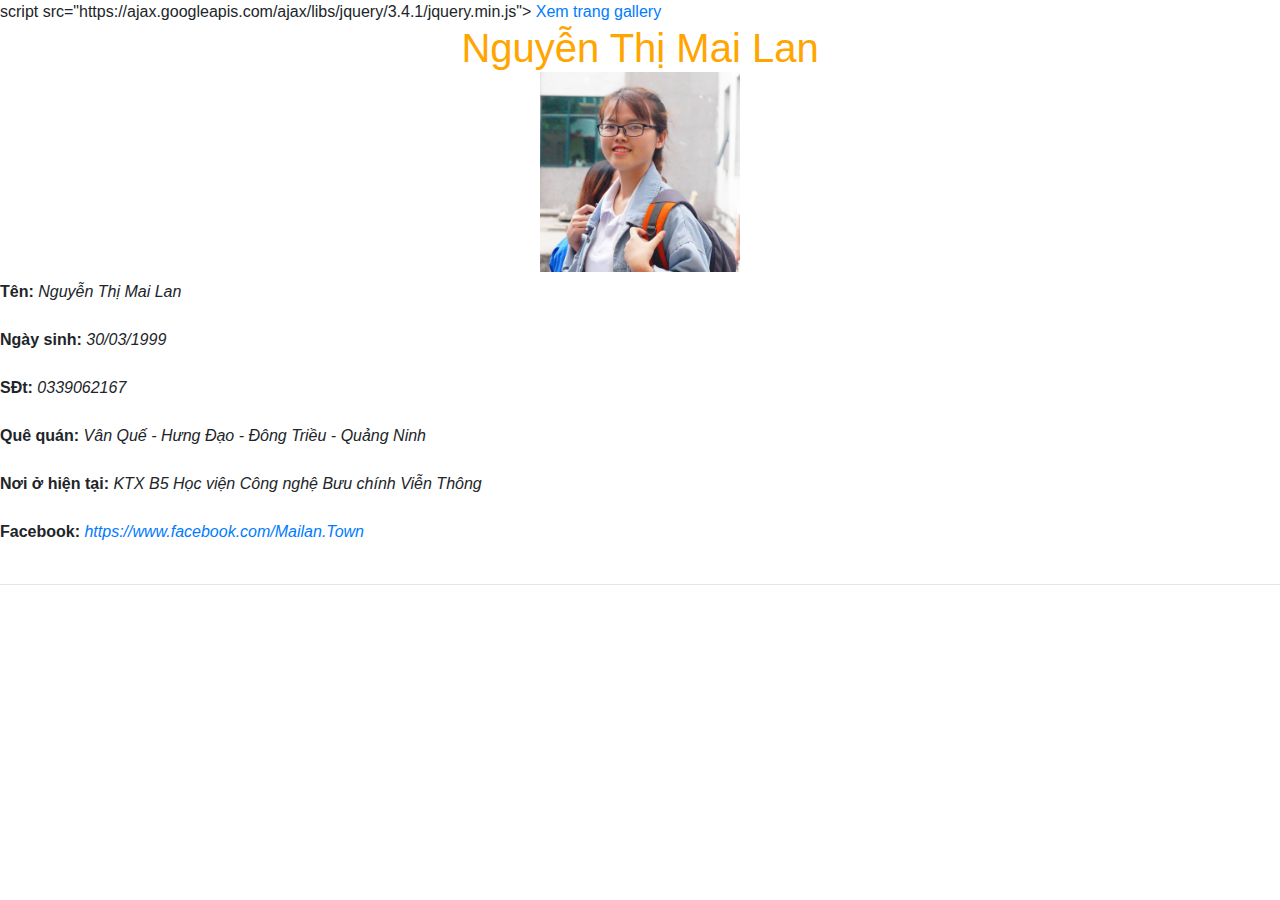
<file: index.html>
<!DOCTYPE html>
<html>
<head>
	<title>CV cá nhân của Nguyễn Thị Mai Lan</title>
	<link rel="stylesheet" type="text/css" href="CSS/1.css">
	<!-- Latest compiled and minified CSS -->
	<link rel="stylesheet" href="https://maxcdn.bootstrapcdn.com/bootstrap/4.3.1/css/bootstrap.min.css">

	<!-- jQuery library -->
	script src="https://ajax.googleapis.com/ajax/libs/jquery/3.4.1/jquery.min.js"></script>

	<!-- Popper JS -->
	<script src="https://cdnjs.cloudflare.com/ajax/libs/popper.js/1.14.7/umd/popper.min.js"></script>

	<!-- Latest compiled JavaScript -->
	<script src="https://maxcdn.bootstrapcdn.com/bootstrap/4.3.1/js/bootstrap.min.js"></script>
</head>
<body>
	<a href="gallery.html">Xem trang gallery</a>
	<h1>
		Nguyễn Thị Mai Lan
		<br/>
		<img id="anh01" src="IMG/31166314_2105990189631206_1169678109058793472_n.jpg">
	</h1>

	<div class="thongtin">
		<b> Tên: </b>
		<i>Nguyễn Thị Mai Lan</i>
	</div>
	<br/>
	<div class="thongtin">
		<b> Ngày sinh: </b>
		<i>30/03/1999</i>
	</div>
	<br/>
	<div class="thongtin">
		<b> SĐt: </b>
		<i>0339062167</i>
	</div>
	<br/>
	<div class="thongtin">
		<b> Quê quán: </b>
		<i>Vân Quế - Hưng Đạo - Đông Triều - Quảng Ninh</i>
	</div>
	<br/>
	<div class="thongtin">
		<b> Nơi ở hiện tại: </b>
		<i>KTX B5 Học viện Công nghệ Bưu chính Viễn Thông</i>
	</div>
	<br/>
	<div class="thongtin">
		<b> Facebook: </b>
		<i><a href="https://www.facebook.com/Mailan.Town">https://www.facebook.com/Mailan.Town</a></i>
	</div>
	<br/>
	<hr/>
	</body>
</html>
</file>
<file: CSS/1.css>
h1{
	text-align: center;
	color: orange;
	

}

img{
	width: 200px;
	height: 200px;
}
</file>
